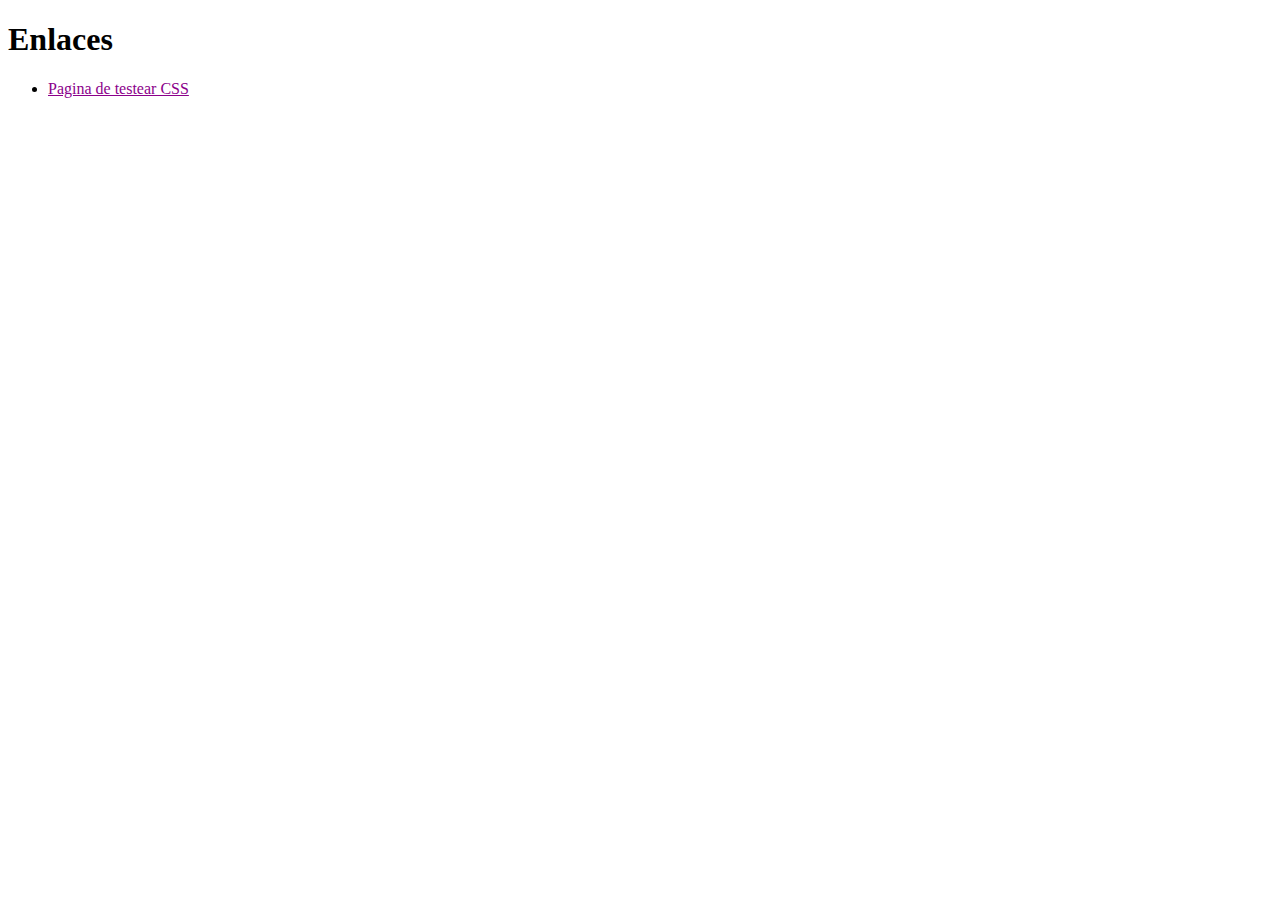
<file: HTML/Index.html>
<!DOCTYPE html>
<!--En este archivo simplemente dirigire a otros archivos-->
<html lang = "en">
    <head> 
        <meta charset = UTF-8/>
        <title>Indice</title>
        <link rel = "stylesheet" href="index.css"/>
    </head>
    <body>
        <h1> Enlaces </h1>
        <ul> 
            <li><a href = "pruebaCss.html">Pagina de testear CSS</a></li>
        </ul>
    </body>
</html>
</file>
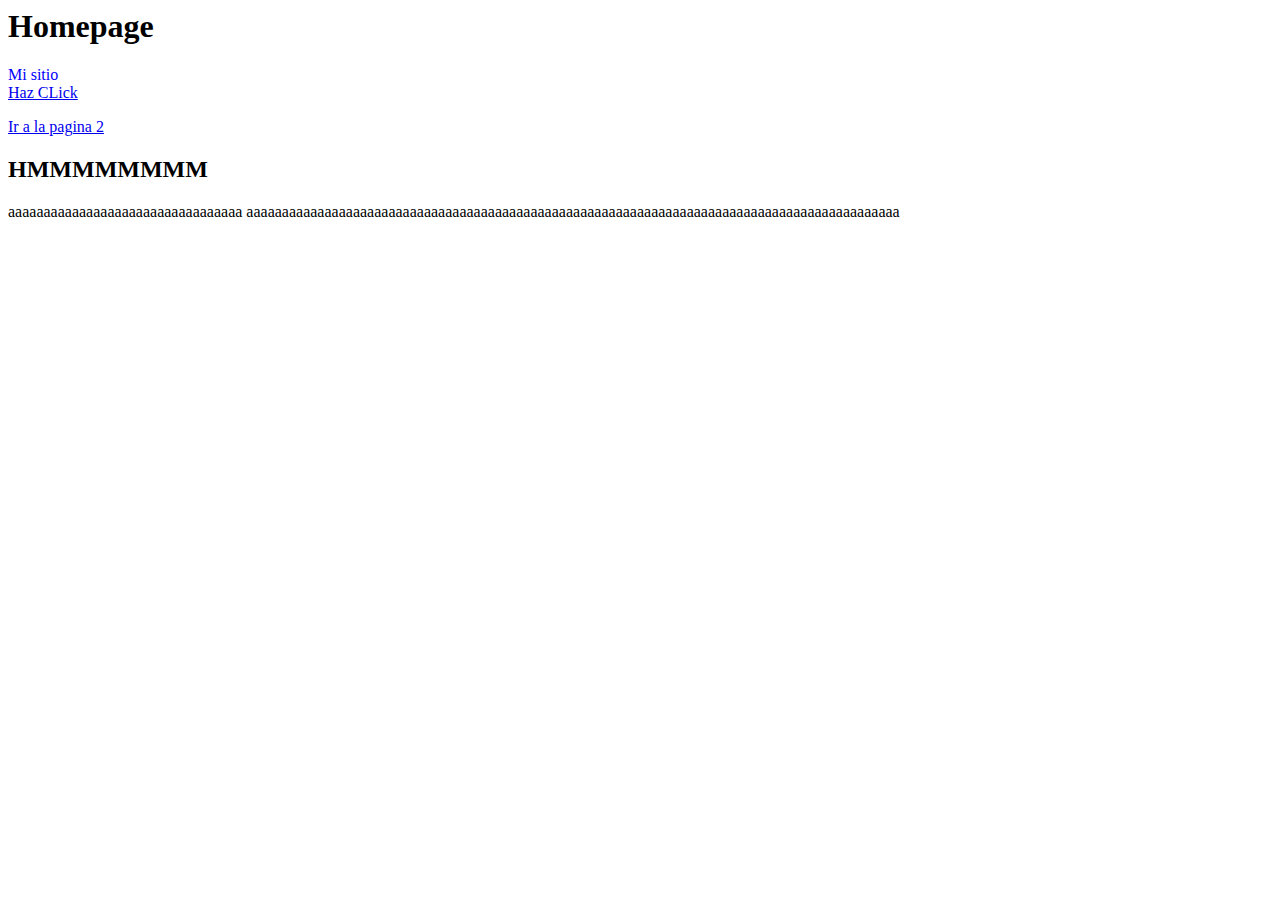
<file: Archivos HTML/1.html>
<doctype html>
 <html lang = "en">
    <head>
        <title> Olas </title>
        <link rel="stylesheet" href="1.css"/>
        <meta charset = "utf-8">
    </head>

    <body>
        <h1>Homepage</h1>
        <div id = "homepage">Mi sitio</div>
        <a href="http://google.com"> Haz CLick </a>
        <p></p>
        <a href="2.html">Ir a la pagina 2</a>
        <h2>HMMMMMMMM</h2>
        <p> aaaaaaaaaaaaaaaaaaaaaaaaaaaaaaaaa
            aaaaaaaaaaaaaaaaaaaaaaaaaaaaaaaaaaaaaaaaaaaaaaaaaaaaaaaaaaaaaaaaaaaaaaaaaaaaaaaaaaaaaaaaaaaa
        </p>
    </body>
 </html>
</file>
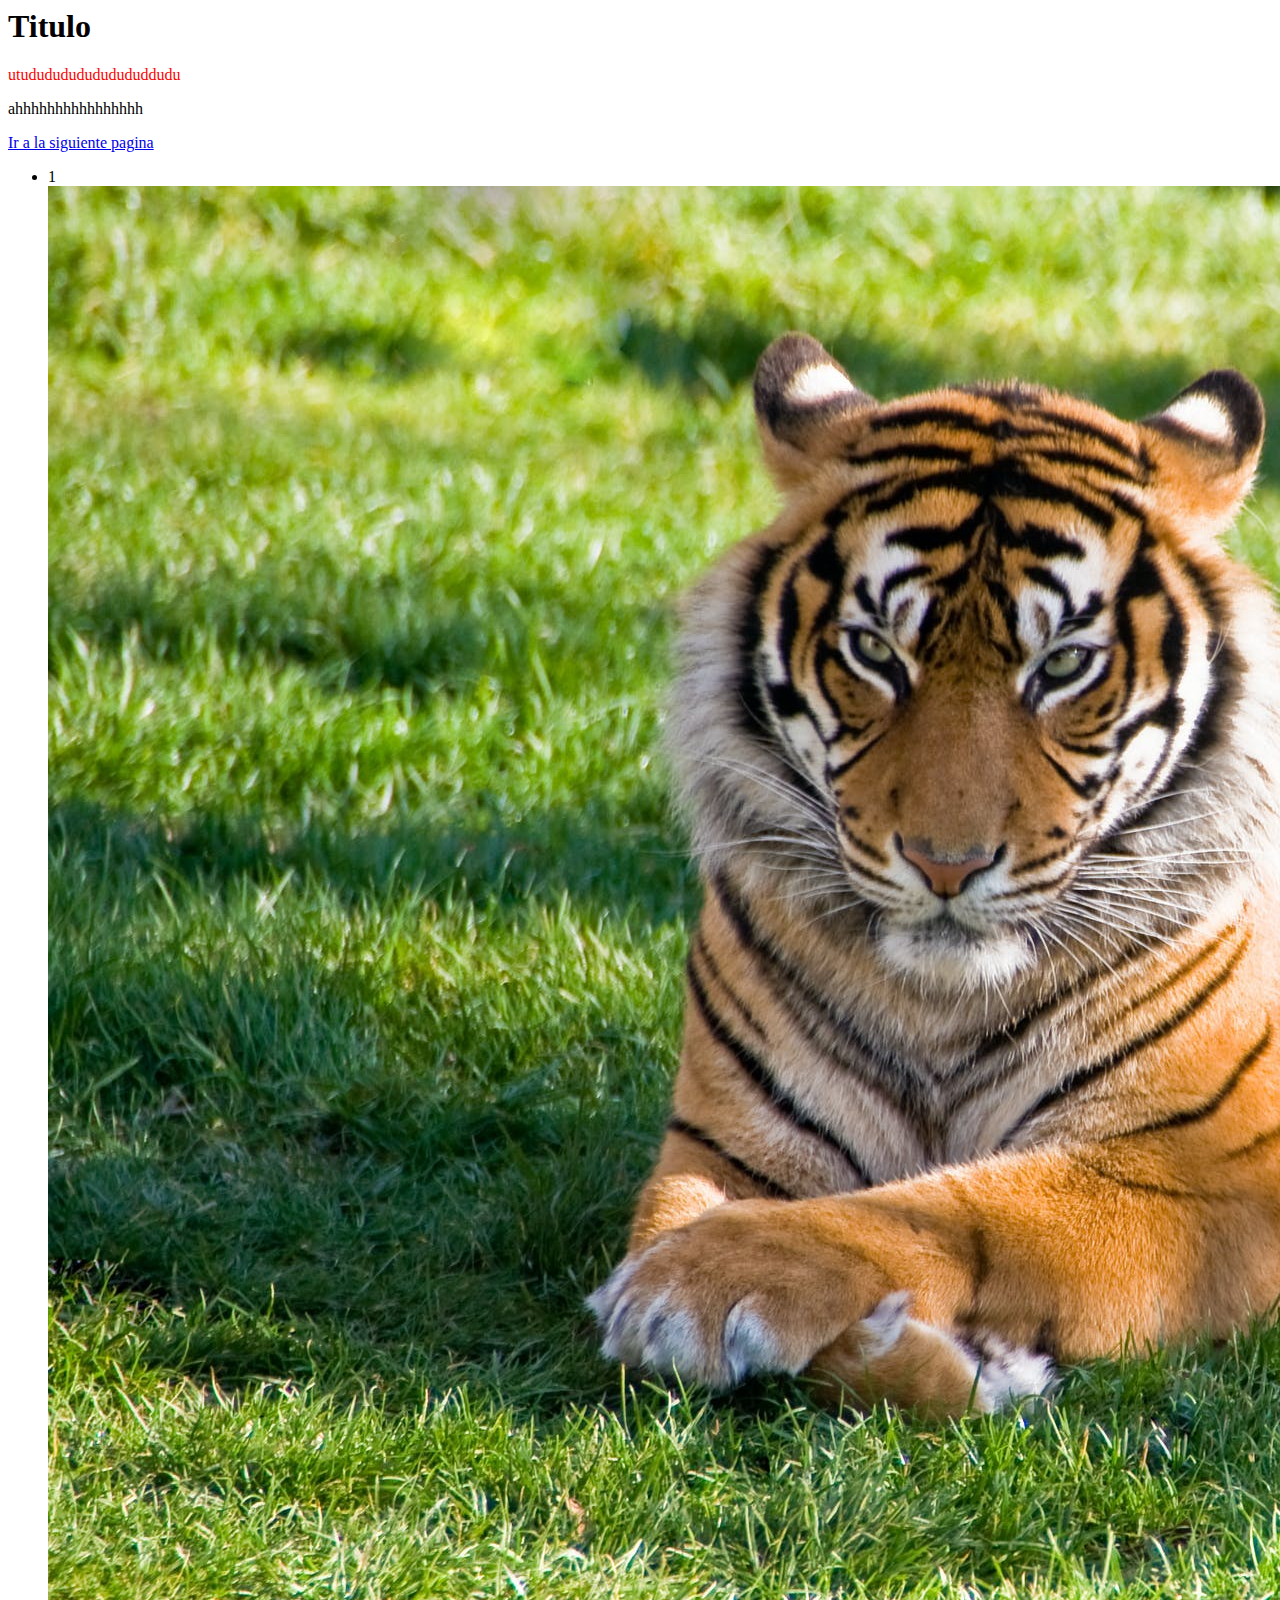
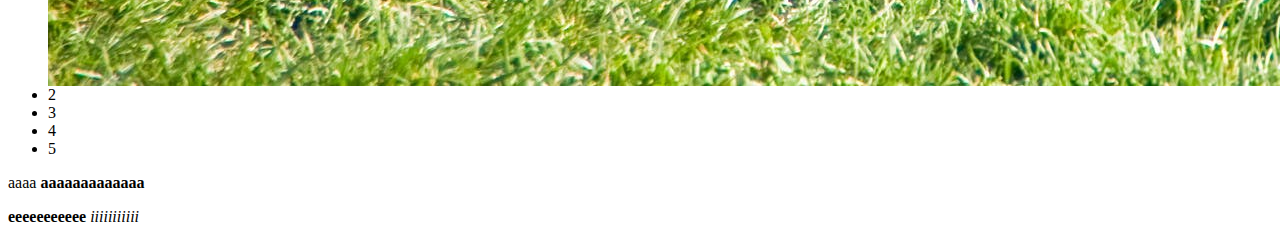
<file: Archivos HTML/2.html>
<doctype html>
    <html lang="en" xml:lang="en">
    <head>
        <meta charset = "utf-8">
        <title> Pagina 2 </title>
        <link rel="stylesheet" href="2.css" type="text/css"/>
    </head>
    <body>
        <h1>Titulo</h1>
        <div class = "Texto">
             utududududududududdudu
        </div>
        <p>
            ahhhhhhhhhhhhhhhh
        </p>

        <a href="3.html">Ir a la siguiente pagina</a>
        <p></p>

        <ul>
            <li> 1 </li>
            <img src="tigre.jpg.jpeg", alt= "tigre">
            <li> 2 </li>
            <li> 3 </li>
            <li> 4 </li>
            <li> 5 </li>
        </ul>

        <p> 
            aaaa <strong> aaaaaaaaaaaaa </strong>
        </p>
        <!--Comentario-->
        <strong> eeeeeeeeeee </strong>
        <em> iiiiiiiiiii </em>
    </body>
    </html>
</file>
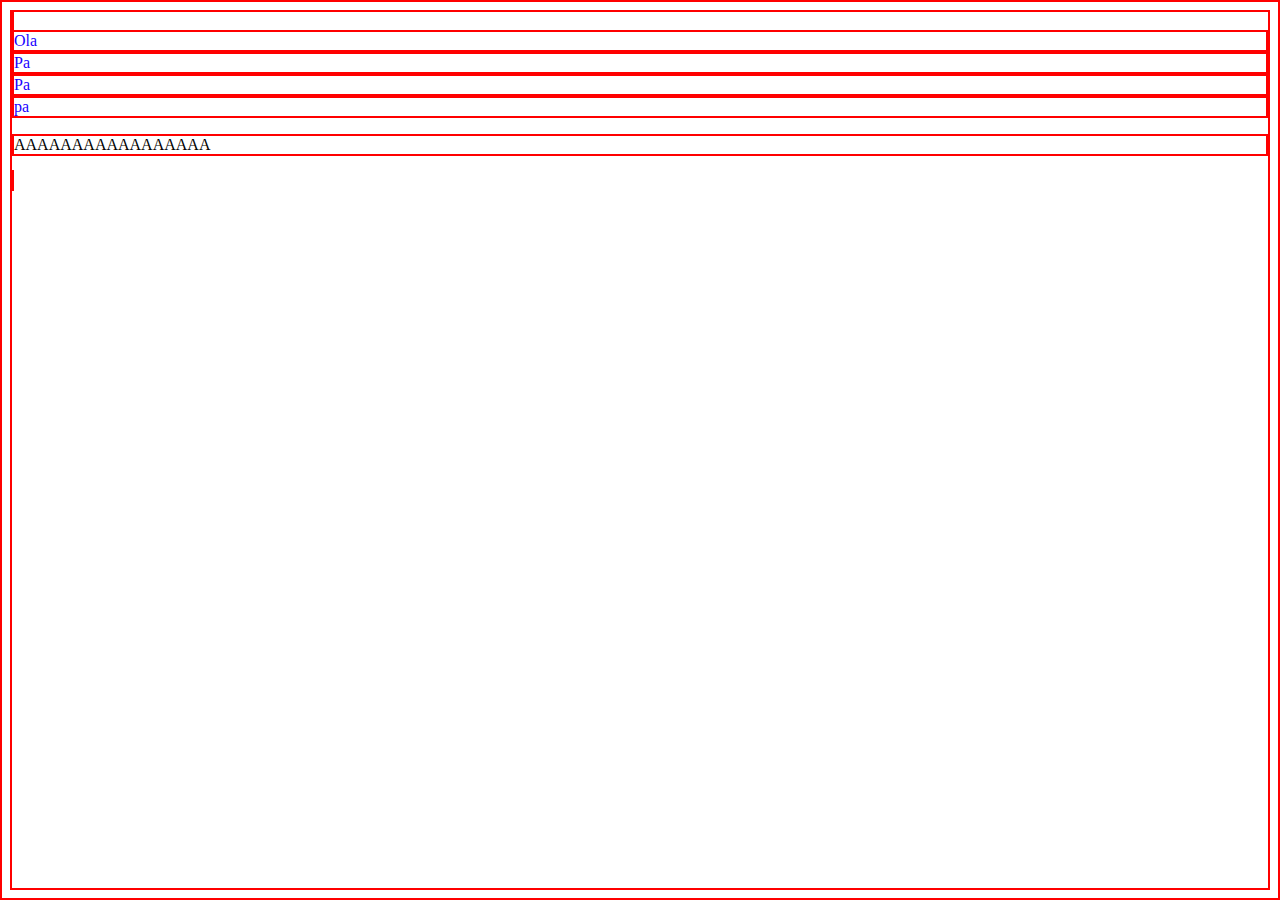
<file: Archivos HTML/3.html>
<doctype html>
<html lang="en">
    <head>
        <meta charset="UTF-8"/>
        <link rel="stylesheet" type="text/css" href="3.css"/>
        <title>Tercera paginando</title>

        <div>Ola</div>
        <div>Pa</div>
        <div>Pa</div>
        <div>pa</div>
        <body>
            <p>AAAAAAAAAAAAAAAAA</p>
        </body>
    </head>
</html>
</file>
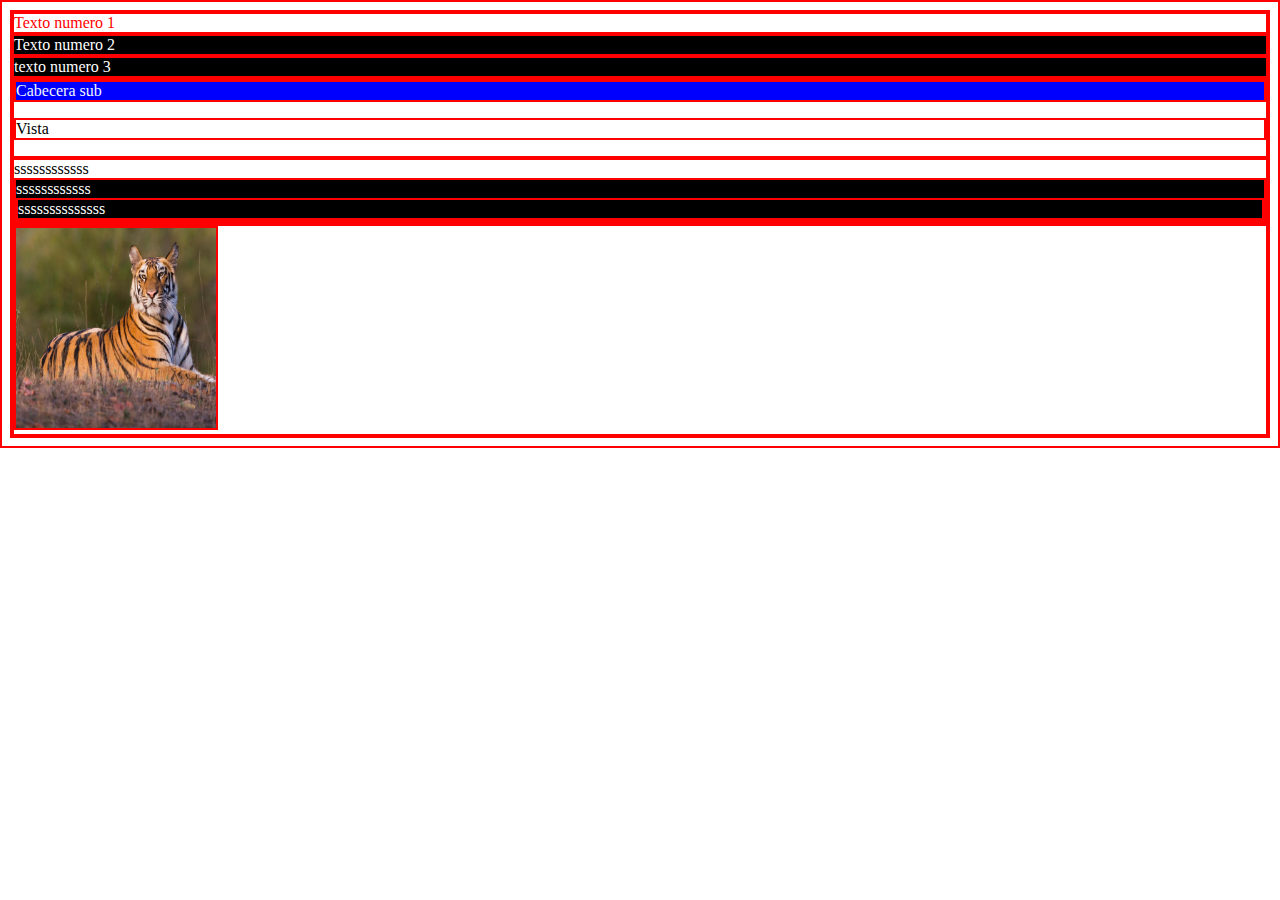
<file: HTML/pruebaCss.html>
<!DOCTYPE html>
<!--En este archivo pongo a prueba los estilos css-->
<html lang = "en">
    <head>
        <meta charset = "utf-8"/>
        <link rel = "stylesheet" href = "pruebaCss.css"/>
        <title>Estilo</title>
    </head>
    <body>
        <div class = "uno">
            Texto numero 1
        </div>
        <div class = "dos">
            Texto numero 2
        </div>
        <div class = " tres">
            texto numero 3
        </div>

        <div>
            <div class = "Cabecera subseccion"> Cabecera sub</div>
            <p class = "Vista subseccion"> Vista</p>
        </div>

        <div class = "ancestro">
            ssssssssssss
            <div class = "heredero">
                ssssssssssss
                 <div class = "heredero">
                     ssssssssssssss
                 </div>
            </div>
        </div>

        <div>
            <img class = "animal" src="tigre.jpg" alt="Tigre uwu">
        </div>
    </body>

</html>
</file>
<file: HTML/index.css>
a{
    color:darkmagenta;
}
</file>
<file: Archivos HTML/1.css>
#homepage {
    color: blue;
}
</file>
<file: Archivos HTML/2.css>
.Texto {
    color: red;
}
</file>
<file: Archivos HTML/3.css>
div{
    color:rgb(25, 0, 255);
}

*{
    border: 2px solid red;
}
</file>
<file: HTML/pruebaCss.css>
.uno{
    color:red;
}

.dos,
.tres{
    color:white;
    background-color:black;
}

.subseccion.Cabecera{
    color:aliceblue;
    background-color:blue;
}

.ancestro .heredero{
    color:white;
    background-color: black;
}

img{
    height: 200px;
    width: 200px;
}

*{
    border: 2px solid red;
}
</file>
